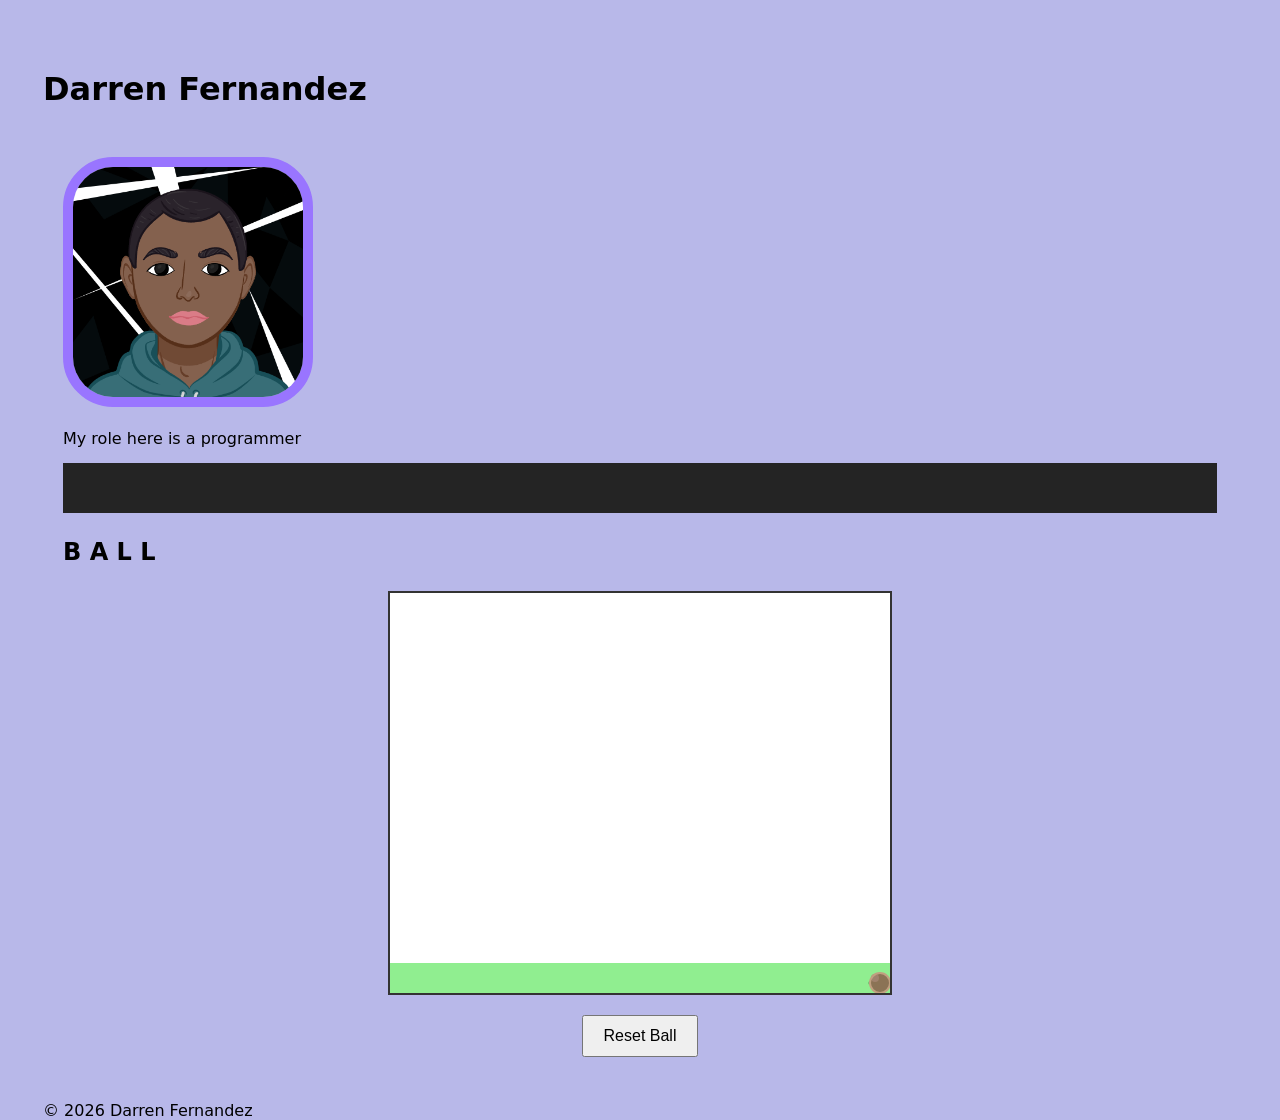
<file: index.html>
<!DOCTYPE html>
<html lang="en">
<head>
  <meta charset="UTF-8">
  <title>Darren Fernandez — Studio Profile</title>
  <link rel="stylesheet" href="css/style.css">
  <style>
    canvas {
      display: block;
      margin: 20px auto;
      border: 2px solid #333;
      background: linear-gradient(to bottom, #87CEEB, #90EE90);
      cursor: grab;
    }
    canvas:active {
      cursor: grabbing;
    }
  </style>
</head>
<body>
<header>
  <h1>Darren Fernandez</h1>
</header>
<main>
  <img src="images/AvatarMaker.png" alt="Describe your avatar here" width="250">
  <p>My role here is a programmer</p>

  <nav>
    <div id="nav-links" style="display: none;">
      <h2><a href="about.html">About Me</a></h2>
      <h2><a href="work.html">My Work</a></h2>
    </div>
  </nav>

  <section>
    <h2>B    A    L    L </h2>
    <canvas id="gameCanvas" width="500" height="400"></canvas>
    <button id="resetBtn" style="display: block; margin: 10px auto; padding: 10px 20px; font-size: 16px; cursor: pointer;">Reset Ball</button>
  </section>

  <script src="js/script.js"></script>
  <script>
    function myFunction() {
      let punElement = document.getElementById("pun");
      let navLinks = document.getElementById("nav-links");
      
      if (punElement.innerHTML === "") {
        punElement.innerHTML = "";
        navLinks.style.display = "block";
      } else {
        punElement.innerHTML = "";
        navLinks.style.display = "none";
      }
    }
  </script>
</main>
<footer>
  <p>&copy; 2026 Darren Fernandez</p>
</footer>
</body>
</html>
</file>
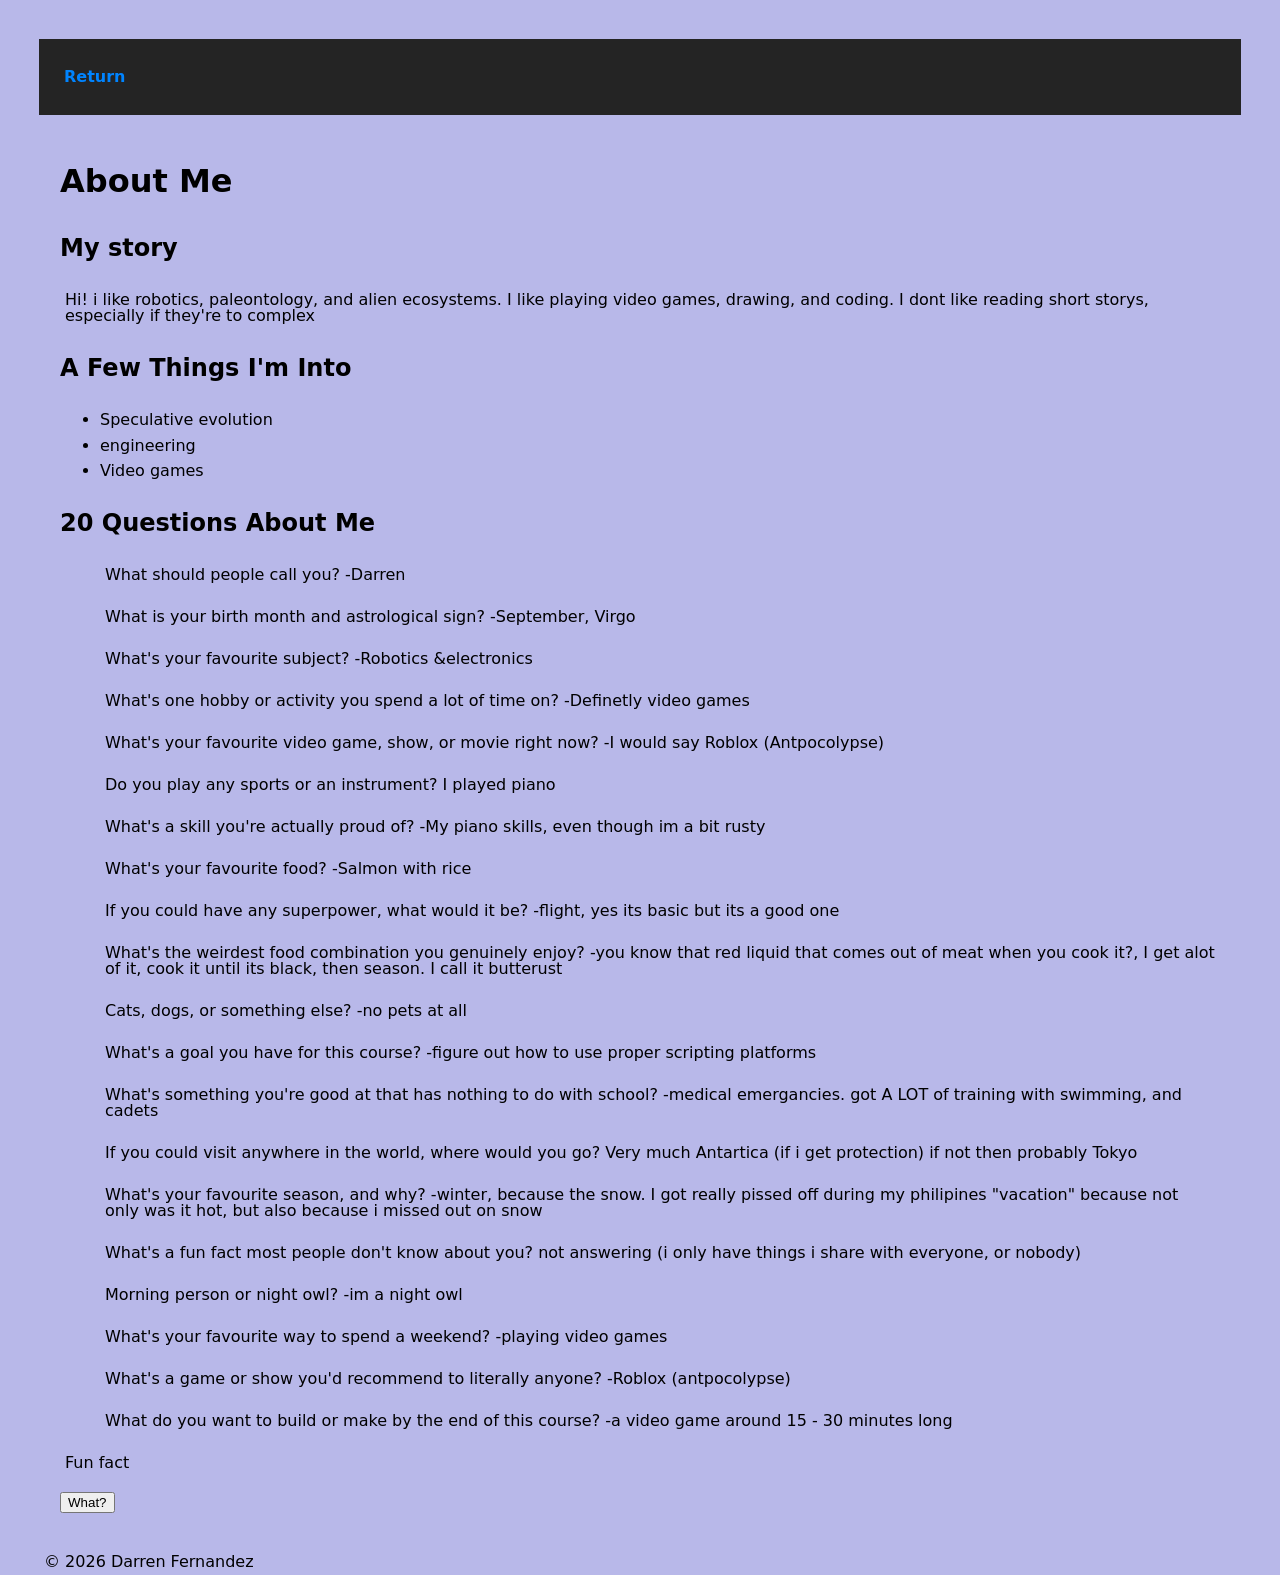
<file: about.html>
<header>
 <nav>
  <a href="index.html"> Return</a>
 </nav>
 <!DOCTYPE html>
 <html lang="en">
 <head>
   <meta charset="UTF-8">
   <title>About Me — Darren F</title>
   <link rel="stylesheet" href="css/style.css">
 </head>
</header>
<main>
<body>

  <h1>About Me</h1>
<h2 id="bio-heading">My story</h2>
  <p> Hi! i like robotics, paleontology, and alien ecosystems. I like playing video games, drawing, and coding. I dont like reading short storys, especially if they're to complex</p>
  

  <h2>A Few Things I'm Into</h2>
  <ul>
    <li>Speculative evolution</li>
    <li>engineering</li>
    <li>Video games</li>
  </ul>

  <h2>20 Questions About Me</h2>
    <ol>
     <p>What should people call you? -Darren</p>
     <p>What is your birth month and astrological sign? -September, Virgo</p>
     <p>What's your favourite subject? -Robotics &electronics</p>
     <p>What's one hobby or activity you spend a lot of time on? -Definetly video games</p>
     <p>What's your favourite video game, show, or movie right now? -I would say Roblox (Antpocolypse)</p>
     <p>Do you play any sports or an instrument? I played piano</p>
     <p>What's a skill you're actually proud of? -My piano skills, even though im a bit rusty</p>
     <p>What's your favourite food? -Salmon with rice</p>
     <p>If you could have any superpower, what would it be? -flight, yes its basic but its a good one</p>
     <p>What's the weirdest food combination you genuinely enjoy? -you know that red liquid that comes out of meat when you cook it?, I get alot of it, cook it until its black, then season. I call it butterust</p>
     <p>Cats, dogs, or something else? -no pets at all</p>
     <p>What's a goal you have for this course? -figure out how to use proper scripting platforms</p>
     <p>What's something you're good at that has nothing to do with school? -medical emergancies. got A LOT of training with swimming, and cadets </p>
     <p>If you could visit anywhere in the world, where would you go? Very much Antartica (if i get protection) if not then probably Tokyo</p>
     <p>What's your favourite season, and why? -winter, because the snow. I got really pissed off during my philipines "vacation" because not only was it hot, but also because i missed out on snow</p>
     <p>What's a fun fact most people don't know about you? not answering (i only have things i share with everyone, or nobody)</p>
     <p>Morning person or night owl? -im a night owl</p>
     <p>What's your favourite way to spend a weekend? -playing video games</p>
     <p>What's a game or show you'd recommend to literally anyone? -Roblox (antpocolypse)</p>
     <p>What do you want to build or make by the end of this course? -a video game around 15 - 30 minutes long</p>
    </ol>
    
    <section>
      <p id="pun">Fun fact</p>
      <button type="button" onclick="myFunction()">What?</button>
    </section>
    <script src="js/script.js"></script>
</body>
  <script>
  // Button function that toggles the pun text and button label
  function myFunction() {
    let punElement = document.getElementById("pun");
    
    if (punElement.innerHTML === "Fun fact") {
      punElement.innerHTML = "I love Legos and i make mech walkers with them";
    } else {
      punElement.innerHTML = "Fun fact";
    }
  }
</script>
</html>
</main>
<footer>
  <p>
    &copy 2026 Darren Fernandez
  </p>
</footer>
</file>
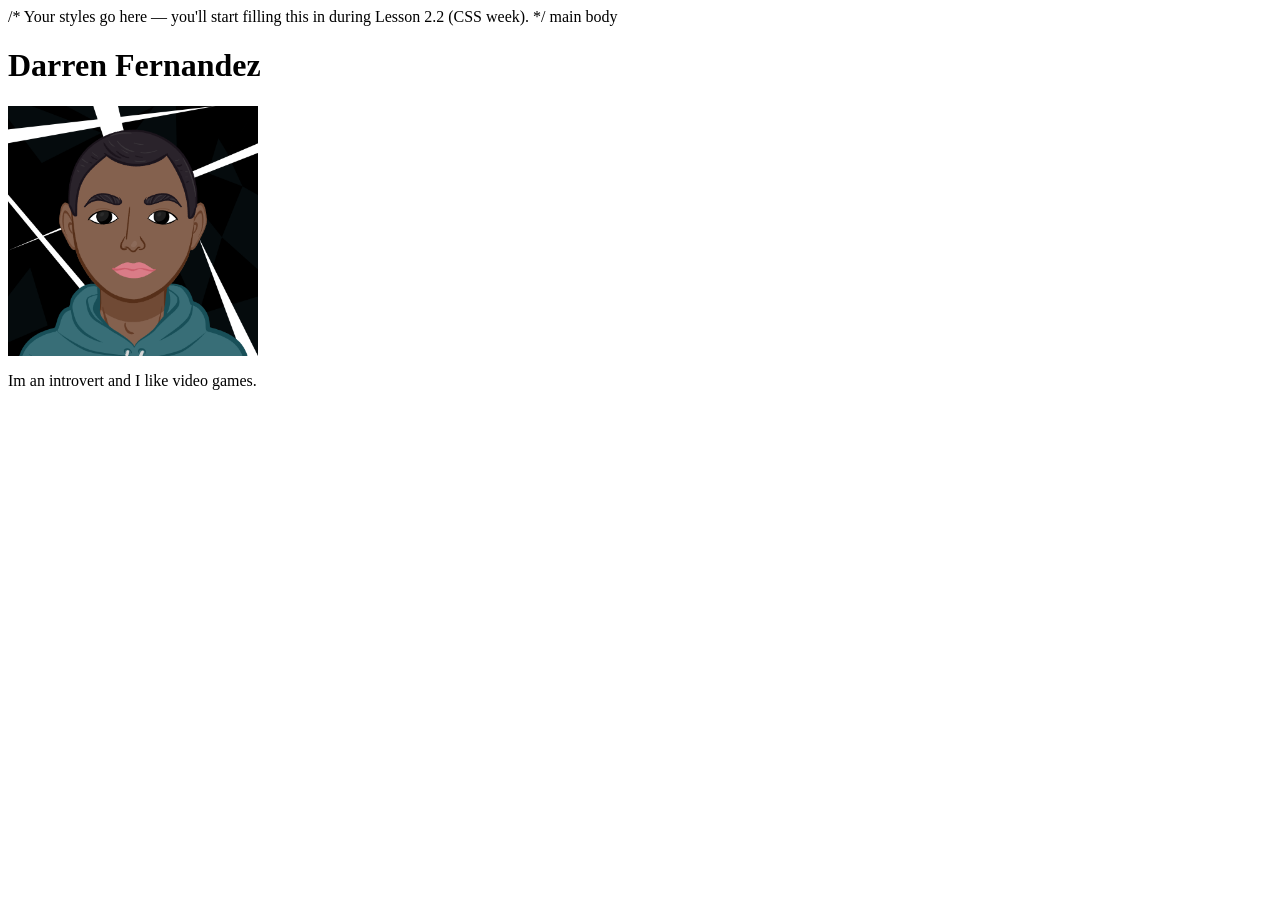
<file: script.html>
/* Your styles go here — you'll start filling this in during Lesson 2.2 (CSS week). */
<!DOCTYPE html>
<html lang="en">
<head>
  <meta charset="UTF-8">
  <title>Darren-F — Studio Profile</title>
  
</head>
<body> main body
  <h1>Darren Fernandez</H1>
  <img src="images/AvatarMaker.png" alt= "Describe your avatar here" width="250">
  
  <p>Im an introvert and I like video games.</p>
 
 
 
  <body> 
  </body>
</body>

</html>
</file>
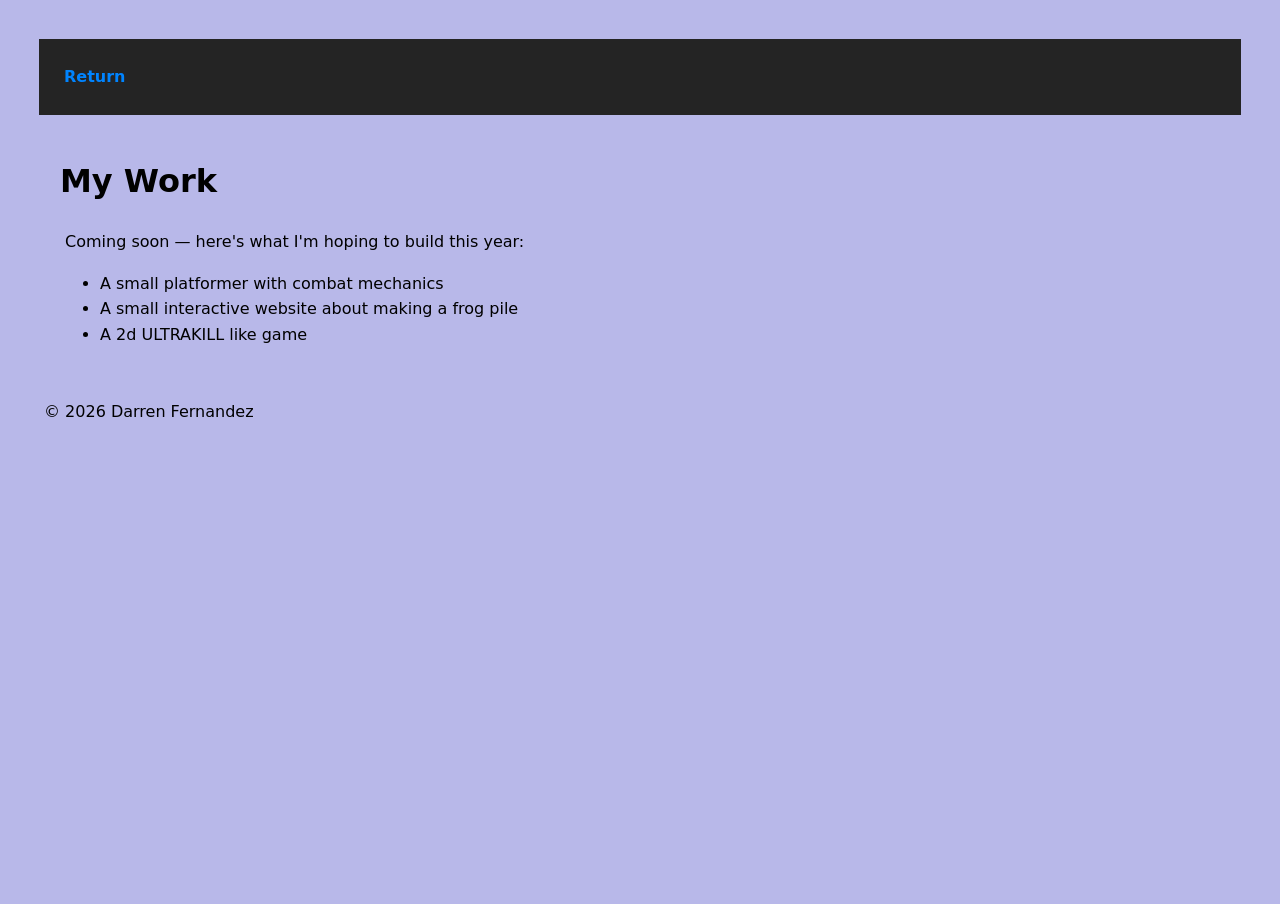
<file: work.html>
<header> 
<nav>
  <a href="index.html">Return</a>
 </nav><!DOCTYPE html>
 <html lang="en">
 <head>
  <meta charset="UTF-8">
  <title>My Work — Darren F</title>
  <link rel="stylesheet" href="css/style.css">
 </head>
</header>
<main>
<body>
  <h1>My Work</h1>
  <p>Coming soon — here's what I'm hoping to build this year:</p>
  <ul>
    <li>A small platformer with combat mechanics </li>
    <li>A small interactive website about making a frog pile</li>
    <li>A 2d ULTRAKILL like game</li>
  </ul>
  <script src="js/script.js"></script>
</body>
</html>
</main>
<footer>
  <p>
    &copy 2026 Darren Fernandez
  </p>
</footer>
</file>
<file: css/style.css>
h1 {
  color: ;
  font-size: ;
}
nav {
  display: flex;
  gap: 65px;
  padding: 25px;
  background-color: #242424;
}

nav a {
  text-decoration: none;
  color: rgb(0, 132, 255);
  font-weight: bold;
}

    /* Base page styling */
    :root {
      --bg: #b8b8e9;
      --ink: #000000;
      --accent: #a80000; /* change me! */
    }
    * { box-sizing: border-box; }
    html, body { height: 100%; }
    body {
      margin: 4; padding: 35px; line-height: 1.6; font-family: system-ui, Arial, sans-serif;
      color: var(--ink); background: var(--bg);
    }

nav a:hover {
  color: #ff0000;
  background-color: ;
}

img {
  max-width: 300px;
  border-radius: 20%;
  border: 10px solid #9975ff;
}

p {
  padding: 5;
  line-height: 1;
}
main {
  max-width: 1200px;
  margin: 0 auto;
  padding: 20px;
}
</file>
